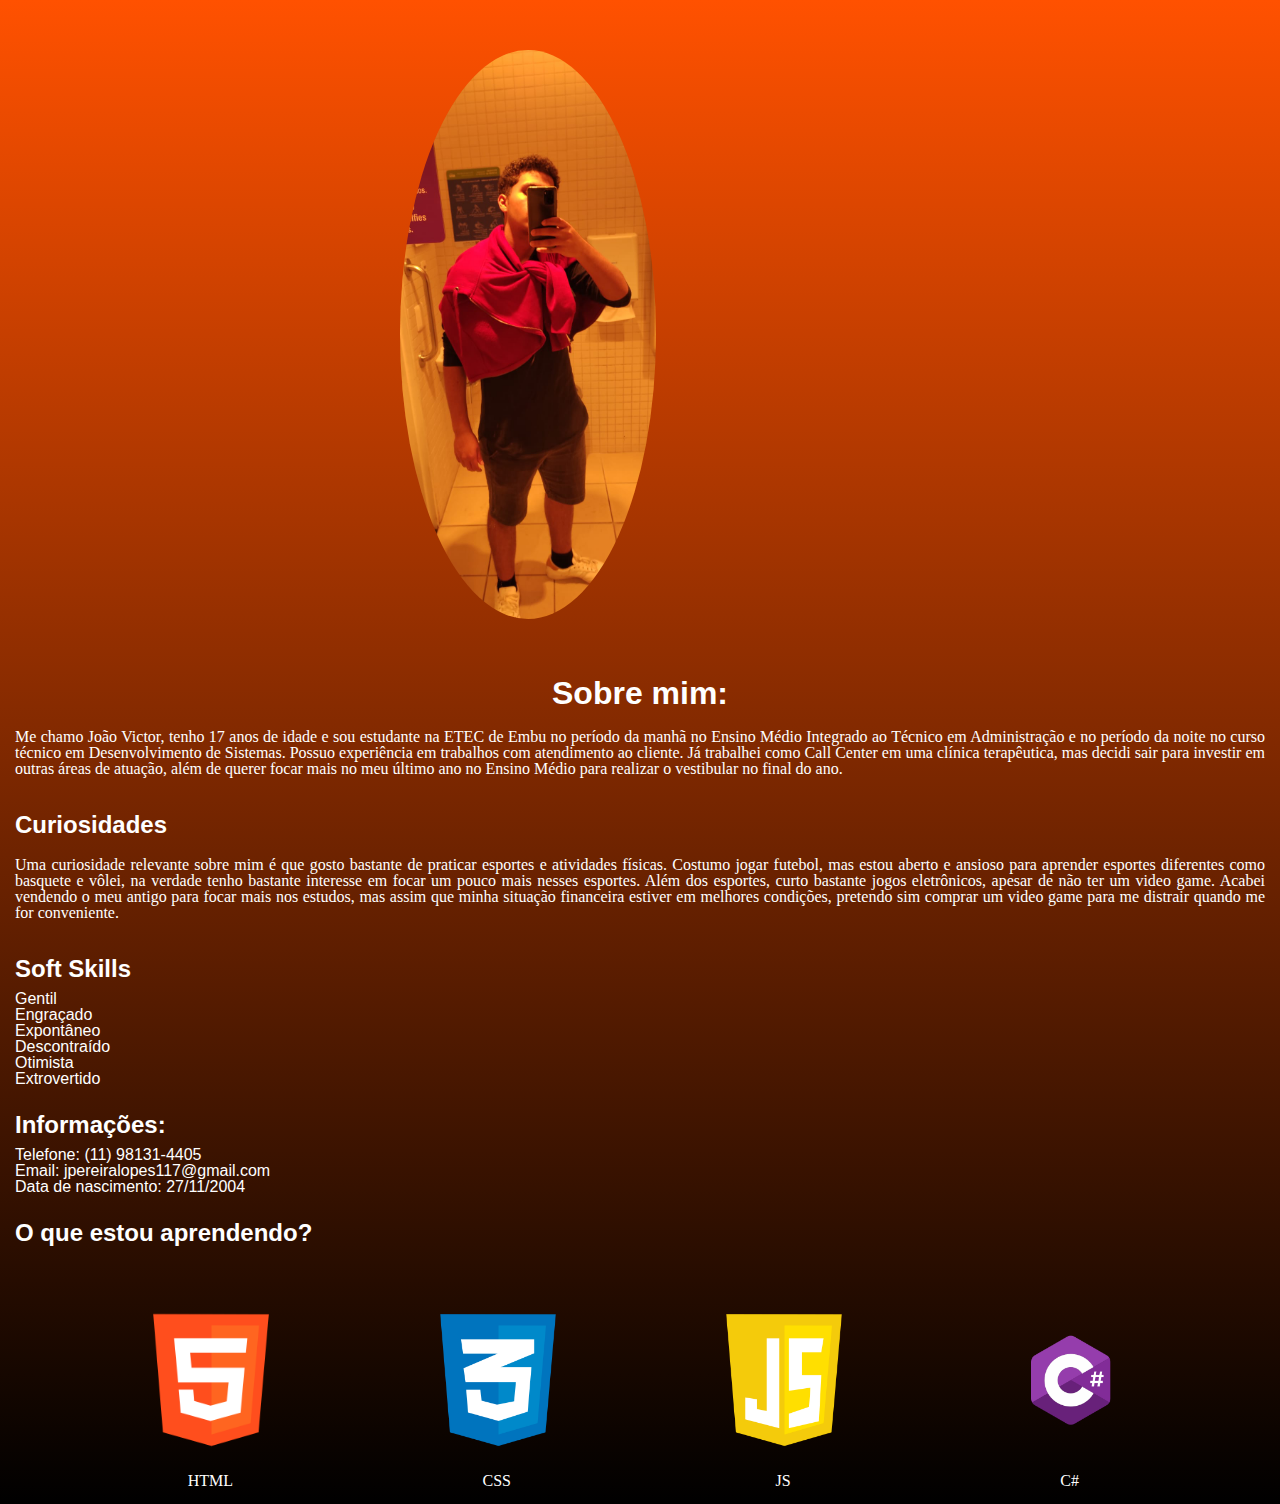
<file: sobre.html>
<!DOCTYPE html>
<html lang="en">
<head>
    <meta charset="UTF-8">
    <meta http-equiv="X-UA-Compatible" content="IE=edge">
    <meta name="viewport" content="width=device-width, initial-scale=1.0">
    <link rel="stylesheet" href="css/reset.css">
    <link rel="stylesheet" href="css/sobre.css" />
    <title>Sobre | João Victor </title>
</head>

<body>
    <div class="Sobre">
        <img src="Img/Foto Corpo Inteiro.jpeg" alt="Foto Corpo">
        <h1>Sobre mim:</h1>    
    </div>

    <p>
        Me chamo João Victor, tenho 17 anos de idade e sou estudante na ETEC de
        Embu no período da manhã no Ensino Médio Integrado ao Técnico em
        Administração e no período da noite no curso técnico em Desenvolvimento de
        Sistemas.
        Possuo experiência em trabalhos com atendimento ao cliente. Já trabalhei
        como Call Center em uma clínica terapêutica, mas decidi sair para investir
        em outras áreas de atuação, além de querer focar mais no meu último ano no
        Ensino Médio para realizar o vestibular no final do ano.
    </p>
    <br>
    <h2>Curiosidades</h2>

        <p>
          Uma curiosidade relevante sobre mim é que gosto bastante de praticar
          esportes e atividades físicas. Costumo jogar futebol, mas estou aberto e
          ansioso para aprender esportes diferentes como basquete e vôlei, na
          verdade tenho bastante interesse em focar um pouco mais nesses esportes.
          Além dos esportes, curto bastante jogos eletrônicos, apesar de não ter um
          video game. Acabei vendendo o meu antigo para focar mais nos estudos, mas
          assim que minha situação financeira estiver em melhores condições,
          pretendo sim comprar um video game para me distrair quando me for
          conveniente.
        </p>
        <br>

        <h2>Soft Skills</h2>
        <ul>
          <li>Gentil</li>
          <li>Engraçado</li>
          <li>Expontâneo</li>
          <li>Descontraído</li>
          <li>Otimista</li>
          <li>Extrovertido</li>
        </ul>
        <br>

        <h2>Informações:</h2>
        <ul>
          <li>Telefone: (11) 98131-4405</li>
          <li>Email: jpereiralopes117@gmail.com</li>
          <li>Data de nascimento: 27/11/2004</li>
        </ul>
        <br>

        <h2>O que estou aprendendo?</h2>

      <div class="tecnologias">
        <figure>
          <a href="https://www.homehost.com.br/blog/tutoriais/o-que-e-html/" target="blank">
            <img src="Img/Logo HTML.png" alt="Logo HTML" />
          </a>
          <figcaption>HTML</figcaption>
        </figure>

        <figure>
          <a href="https://www.hostinger.com.br/tutoriais/o-que-e-css-guia-basico-de-css" target="blank">
          <img src="Img/Logo CSS.png" alt="Logo CSS" />
          </a>
          <figcaption>CSS</figcaption>
        </figure>

        <figure>
          <a href="https://developer.mozilla.org/pt-BR/docs/Learn/JavaScript/First_steps/What_is_JavaScript" target="blank">
          <img src="Img/Logo JS.png" alt="Logo JS" />
          </a>
          <figcaption>JS</figcaption>
        </figure>

        <figure>
          <a href="https://www.treinaweb.com.br/blog/o-que-e-e-como-comecar-com-c-sharp" target="blank">
          <img src="Img/Csharp Logo.png" alt="Logo C#">
          </a>
          <figcaption>C#</figcaption>
        </figure>
        
      </div>
      </div>
    </div>
  </main>


</body>
</html>
</file>
<file: css/sobre.css>
body {
    background-image: linear-gradient( rgb(255, 81, 0), rgb(0, 0, 0));
  }

  @font-face {
    font-family: "Old";
    src: url('../Fontes/UnifrakturMaguntia-Regular.ttf');
  }
  
  @font-face {
    font-family: "Kaushan" ;
    src: url('../Fontes/KaushanScript-Regular.ttf');
  }
  
  .img-linkedin {
    width: 10%;
    border-radius: 50%;
  }
  
  main h1 {
    text-align: center;
    color: white;
    padding: 10px;
    font-family: 'Old';
  }
  
  .info {
    color: white;
    display: flex;
  }
  
  .linksSociais {
    width: 50%;
    display: flex;
  }
  
  
  header { /*o header é um div, só que com nome diferente para separar quais partes do site estaremos mexendo*/
    background-image: linear-gradient(180deg, rgb(255, 255, 255), rgb(255, 81, 0) );
    padding: 20px 10px;
  }
  
  header { /*o header é um div, só que com nome diferente para separar quais partes do site estaremos mexendo*/
    background-image: linear-gradient(180deg, rgb(39, 39, 39), rgb(255, 81, 0) );
    padding: 20px 10px;
    display: flex;
    flex-direction: column;
    align-items: center;
  }
  
  header ul {
    text-transform: uppercase;
  }
  
  header nav li {
    display: inline-block;
    padding: 15px 100px;
  }
  
  header nav li:hover {
    color: rgb(255, 94, 0);
    background-color: rgb(39, 39, 39);
    transition: 0.8s;
    padding: 20px 80px;
  }
  
  .info p, h1, h2, ul {
    padding: 5px 15px;
    text-align: justify;
    font-family: 'Lucida Sans', 'Lucida Sans Regular', 'Lucida Grande', 'Lucida Sans Unicode', Geneva, Verdana, sans-serif;
    color: white;
  }
  
  .buttonLinkedIn img {
    width: 30%;
    padding: 5px;
  }
  
  .buttonGit img {
    width: 15%;
    padding: 2px;
  }
  
  .tecnologias {
    display: flex;
    justify-content: space-evenly;
    padding-top: 25px;
  }
  .tecnologias img, figure {
     width: 150px;
     color: white;
     text-align: center;
     padding: 15px 1px;
   }
  
  p {
    color: white;
    text-align: justify;
    padding: 15px 15px;
  }

  .Sobre h1 {
    text-align: center;
  }

  .Sobre img {
    width: 20%;
    border-radius: 50%;
    padding: 50px 400px;
    text-align: center;
  }
</file>
